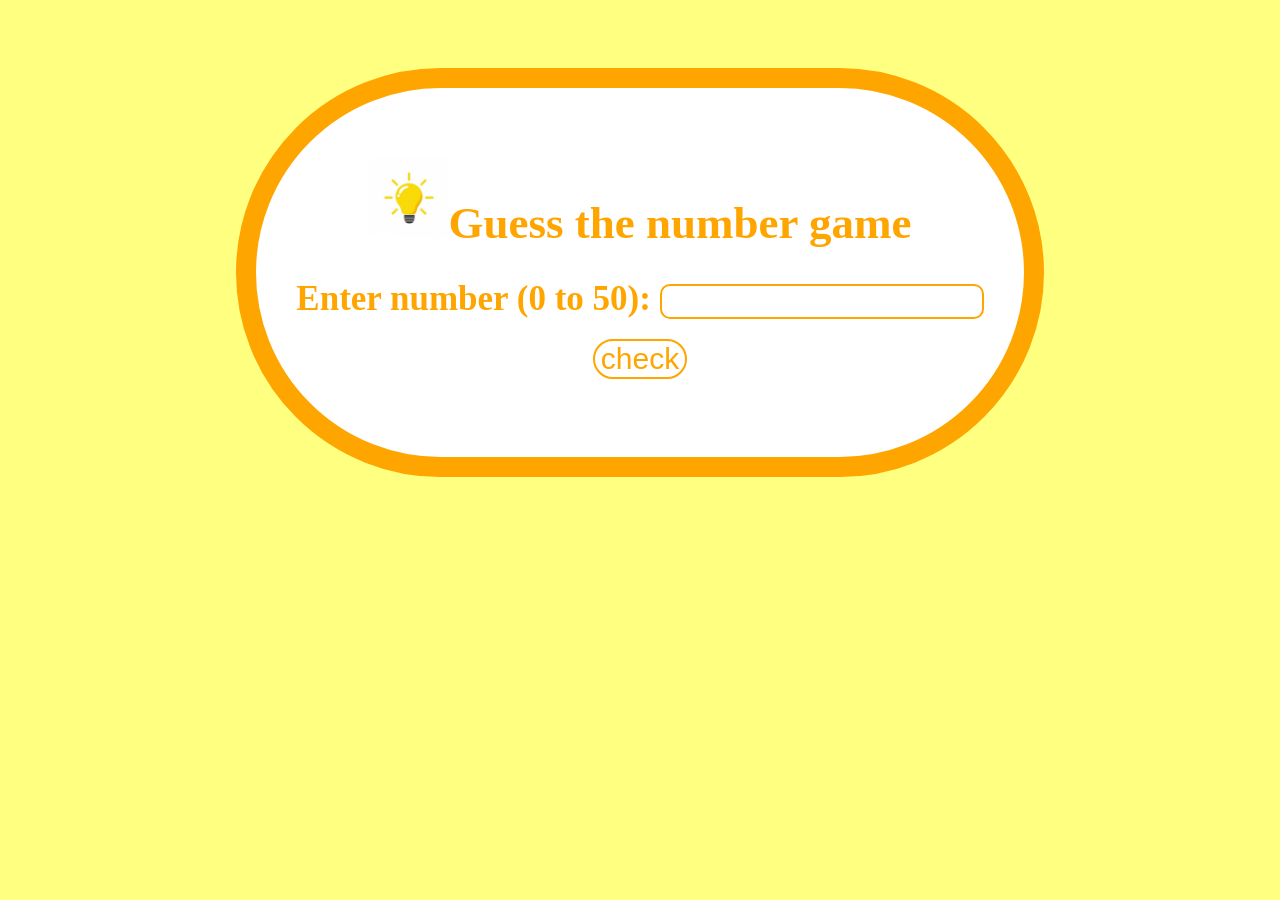
<file: index.html>
<!DOCTYPE html>
<html>
<head>
	<title>Guess the number</title>
	<link rel="icon" type="image/jpg" href="icon2.jpg">
	<link rel="stylesheet" type="text/css" href="style.css">
	
</head>
<body>
	<div>
			<h1 id="h1"><img src="icon2.jpg" id="img">Guess the number game</h1>
	<form>
		Enter number (0 to 50): <input type="number" name="number" id="number">
	</form>
	<button id="gm" onclick="play()" class="blink">
		check
	</button>
	<h2>
		<h3 id="res"></h3>
	</h2>
		</div>

</body>
<script type="text/javascript">
	function play() {
			// var val = prompt("enter a number b/w 0 to 100");
			var rand  = Math.floor((Math.random() * 50)+1);
			var val = document.getElementById('number').value;
			console.log(val);
			if(val==rand){
			document.getElementById('res').innerHTML = "Congratulations! you won";
			// document.write("equal");
			}
			else if(val > rand){
				document.getElementById('res').innerHTML = "You lose the game becoz the number was large <br> You should have entered "+rand;
				// alert("You lose the game becoz the number was large.You should have entered " + rand);
			}
			else{
				// document.getElementById('res').innerHTML = "You lose the game becoz the number was small <br> You should have entered "+rand;
				alert( "You lose the game becoz the number was small.You should have entered "+rand);
			}
			// else{
			// 	document.getElementById('res').innerHTML = " not equal";
	 	// 	//	document.write("not equal");
			// }
	}
</script>
</html>
</file>
<file: style.css>
html{
			background-color: wheat;
			text-align: center;
			/*background-image: url('yellow_bg.jpg');*/
			background-size: cover;
			background-repeat: no-repeat;
			/*background: linear-gradient(to right bottom, #e6eeff, #6699ff);*/
			background-color: #ffff80;
		}
		div{
			font-size: 30px;
			text-align: center;
			background-color: white;
			display: inline-block;
			margin-top: 60px;
			padding: 40px;
			/*animation: blnk 630ms infinite;*/
			border-radius: 767px;
			border: 20px solid orange;
			}
		#h1{
			font-size: 45px;
			font-family: cursive;
			color: orange;
			/*text-shadow: 1px 1px 80px orange;*/
		}
		button{
			font-size: 30px;
			background-color: white;
			-webkit-border-radius: 30px;
			border-radius: 30px;
			color: orange;
			border: 2px solid orange;
			display: inline-block;
			animation: blnk 630ms infinite;
		}

		@keyframes blnk{
			0%{
				border: 2px solid orange;
				color: yellow;
			}
			20%{
				border: 2px solid green;
				color: green;
			}
			40%{
				border: 2px solid red;
				color: red;
			}
			60%{
				border: 2px solid blue;
				color: blue;
			}
			80%{
				border: 2px solid yellow;
				color: yellow;
			}
			100%{
				border: 2px solid orange;
				color: orange;
			}
		}
		button:hover{
			/*text-decoration: underline;*/
			border-color: red;
			color: red;
			cursor: pointer;
		}
		#gm{
			/*float: right;*/
			align-items: center;
			justify-content: center;
			text-align: center;
		}
		#res{
			/*color: black;*/
		}
		form{
			font-size: 35px;
			color: orange;
			font-weight: bolder;
		}
		input{
			font-size: 25px;
			margin-bottom: 20px;
			border: 2px solid orange;
			border-radius: 10px;
		}
		#img{
			height: 80px;
			width: 80px;
		}
</file>
